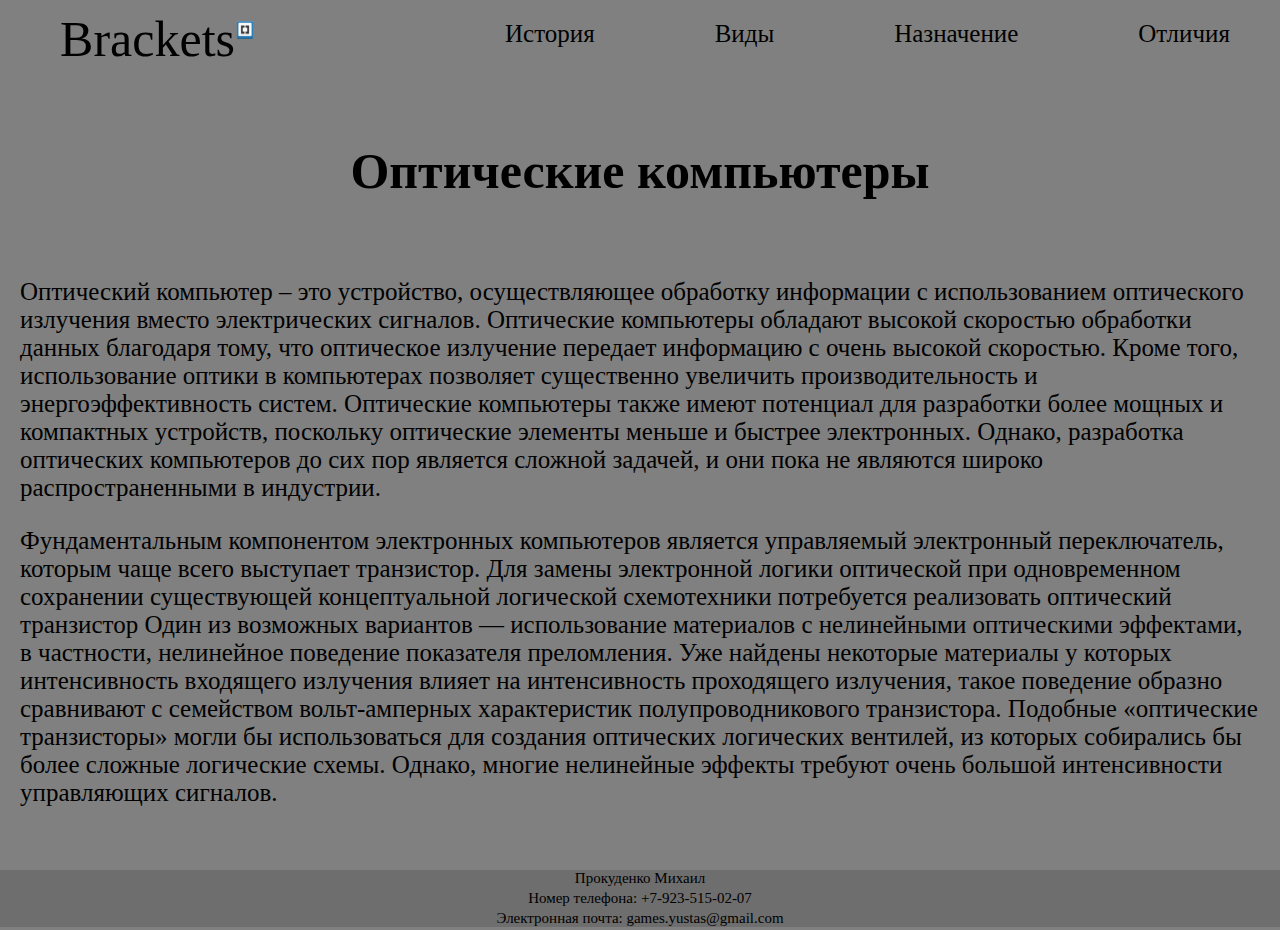
<file: index.html>
<!DOCTYPE html>
<html>
<head>
 <title>Оптические компьютеры</title>
 <link rel="stylesheet" href="./style.css">
</head>
<body>
 <div class="container">
  <p class="logo">Brackets</p>
  <img src="2.png" alt="хуй" class="hui">
  <div class="sidebar">
    <a class="aside" href="index1.html">История</a>
    <a class="aside" href="index2.html">Виды</a>
    <a class="aside" href="index3.html">Назначение</a>
    <a class="aside" href="index4.html">Отличия</a>
  </div>
   </div>
  <h1>Оптические компьютеры</h1>
  <div class="article">
   <div class="img-container">
   </div>
   <p style="color: rgb(0, 0, 0)">Оптический компьютер – это устройство, осуществляющее обработку информации с использованием оптического излучения вместо электрических сигналов. Оптические компьютеры обладают высокой скоростью обработки данных благодаря тому, что оптическое излучение передает информацию с очень высокой скоростью. Кроме того, использование оптики в компьютерах позволяет существенно увеличить производительность и энергоэффективность систем. Оптические компьютеры также имеют потенциал для разработки более мощных и компактных устройств, поскольку оптические элементы меньше и быстрее электронных. Однако, разработка оптических компьютеров до сих пор является сложной задачей, и они пока не являются широко распространенными в индустрии.</p>
   <p style="color: rgb(0, 0, 0)">Фундаментальным компонентом электронных компьютеров является управляемый электронный переключатель, которым чаще всего выступает транзистор. Для замены электронной логики оптической при одновременном сохранении существующей концептуальной логической схемотехники потребуется реализовать оптический транзистор Один из возможных вариантов — использование материалов с нелинейными оптическими эффектами, в частности, нелинейное поведение показателя преломления. Уже найдены некоторые материалы у которых интенсивность входящего излучения влияет на интенсивность проходящего излучения, такое поведение образно сравнивают с семейством вольт-амперных характеристик полупроводникового транзистора. Подобные «оптические транзисторы» могли бы использоваться для создания оптических логических вентилей, из которых собирались бы более сложные логические схемы. Однако, многие нелинейные эффекты требуют очень большой интенсивности управляющих сигналов.</p>
  </div>
 </div>
    </div>
      <aside>
      </aside>
<footer>
    <div class="future">
    <p class="future_text">Прокуденко Михаил</p>
    <P class="future_text">Номер телефона: +7-923-515-02-07</P>
    <P class="future_text">Электронная почта: games.yustas@gmail.com</P>
    </div>
  </footer>
</body>
</html>
</file>
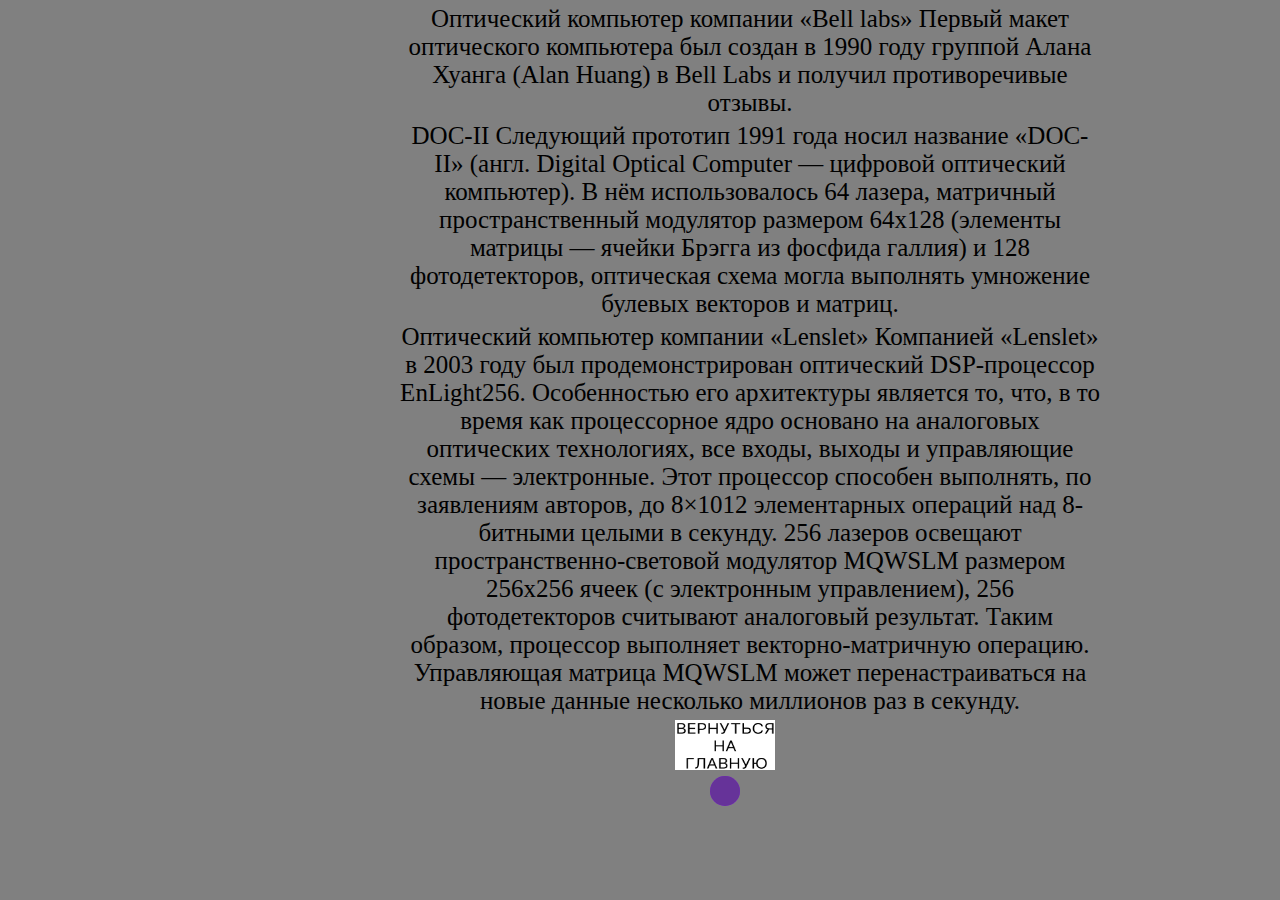
<file: index1.html>
<!DOCTYPE html>
<html lang="en">
<head>
    <meta charset="UTF-8">
    <meta name="viewport" content="width=device-width, initial-scale=1.0">
    <title>История</title>
    <link rel="stylesheet" href="style.css">
</head> 
<body>
    <div>
    <p class="p2">Оптический компьютер компании «Bell labs» Первый макет оптического компьютера был создан в 1990 году группой Алана Хуанга (Alan Huang) в Bell Labs и получил противоречивые отзывы.</p>    
    <p class="p2">DOC-II Следующий прототип 1991 года носил название «DOC-II» (англ. Digital Optical Computer — цифровой оптический компьютер). В нём использовалось 64 лазера, матричный пространственный модулятор размером 64х128 (элементы матрицы — ячейки Брэгга из фосфида галлия) и 128 фотодетекторов, оптическая схема могла выполнять умножение булевых векторов и матриц.</p>
    <p class="p2">Оптический компьютер компании «Lenslet»  Компанией «Lenslet» в 2003 году был продемонстрирован оптический DSP-процессор EnLight256. Особенностью его архитектуры является то, что, в то время как процессорное ядро основано на аналоговых оптических технологиях, все входы, выходы и управляющие схемы — электронные. Этот процессор способен выполнять, по заявлениям авторов, до 8×1012 элементарных операций над 8-битными целыми в секунду. 256 лазеров освещают пространственно-световой модулятор MQWSLM размером 256x256 ячеек (с электронным управлением), 256 фотодетекторов считывают аналоговый результат. Таким образом, процессор выполняет векторно-матричную операцию. Управляющая матрица MQWSLM может перенастраиваться на новые данные несколько миллионов раз в секунду.</p>
</div>
<a href="index.html"><img src="6.png" alt="." class="png7"></a>
<div class="pulser"></div>
</body>
</html>
</file>
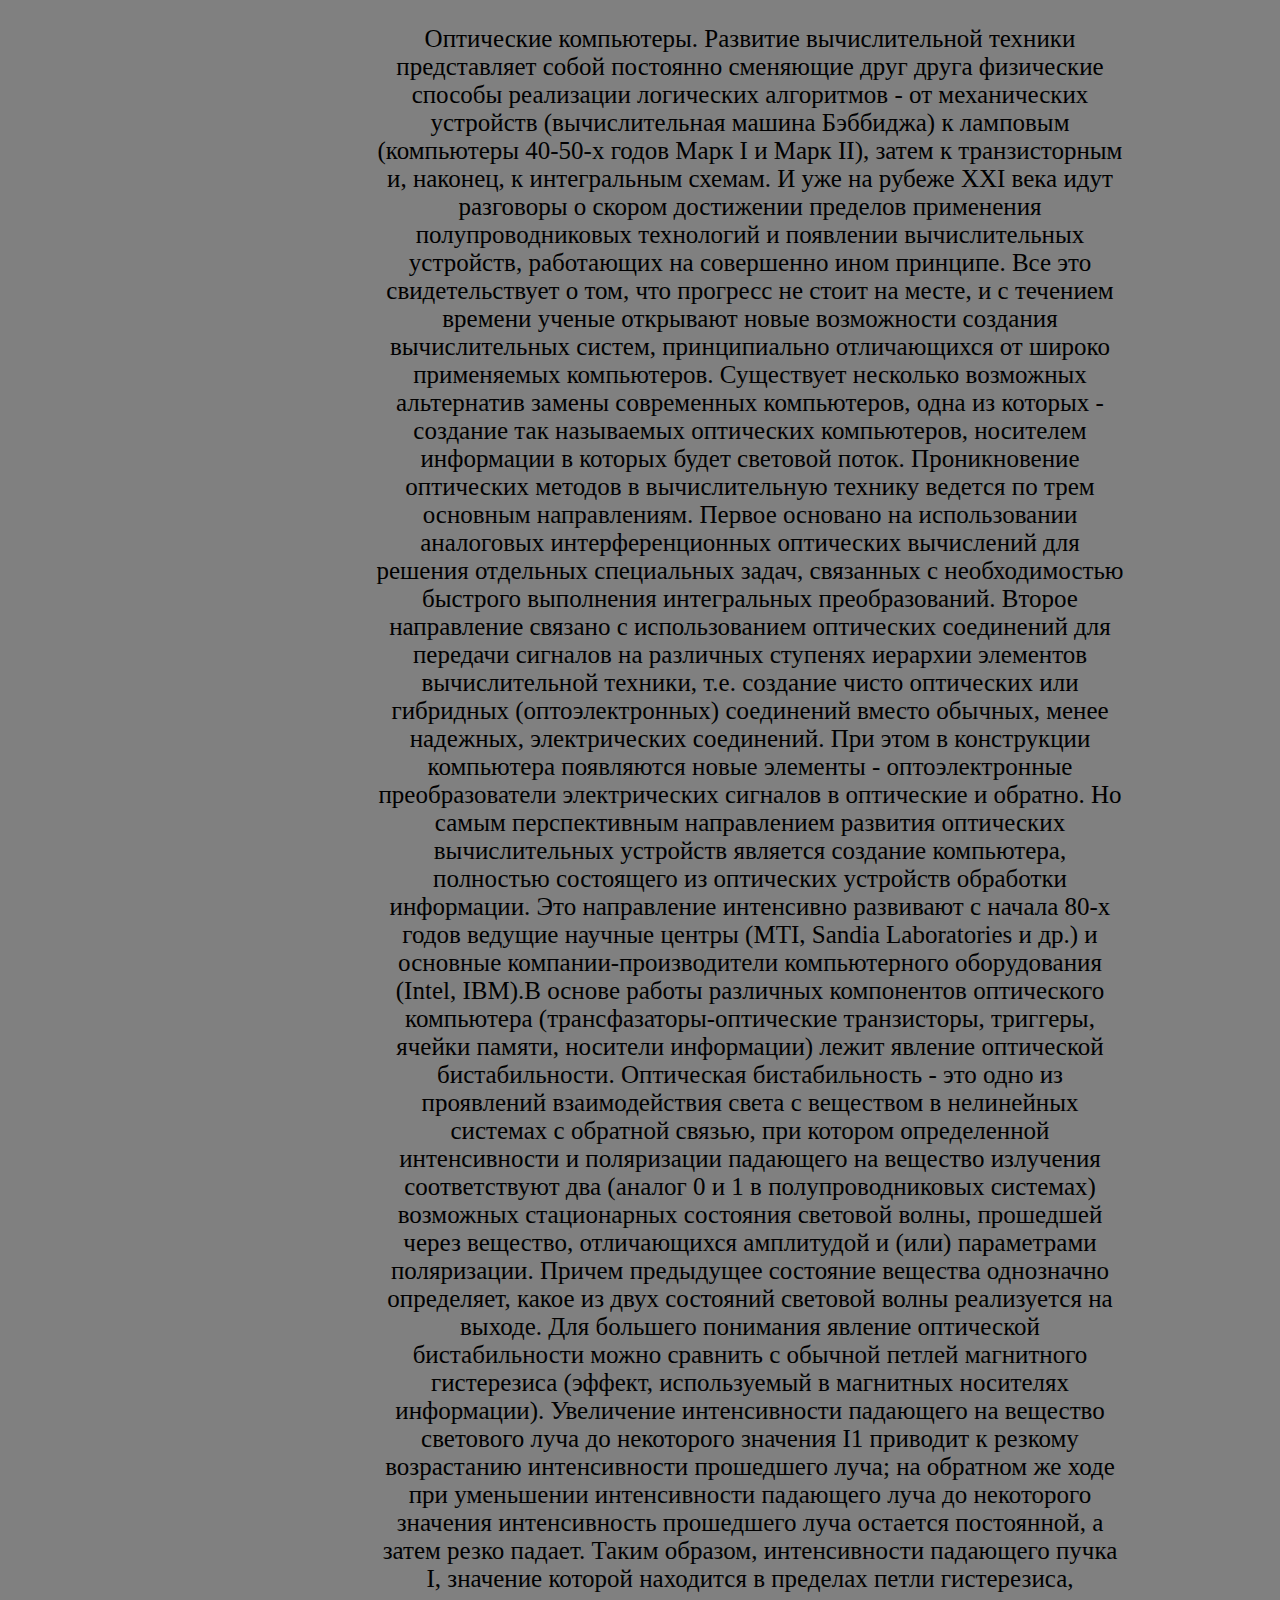
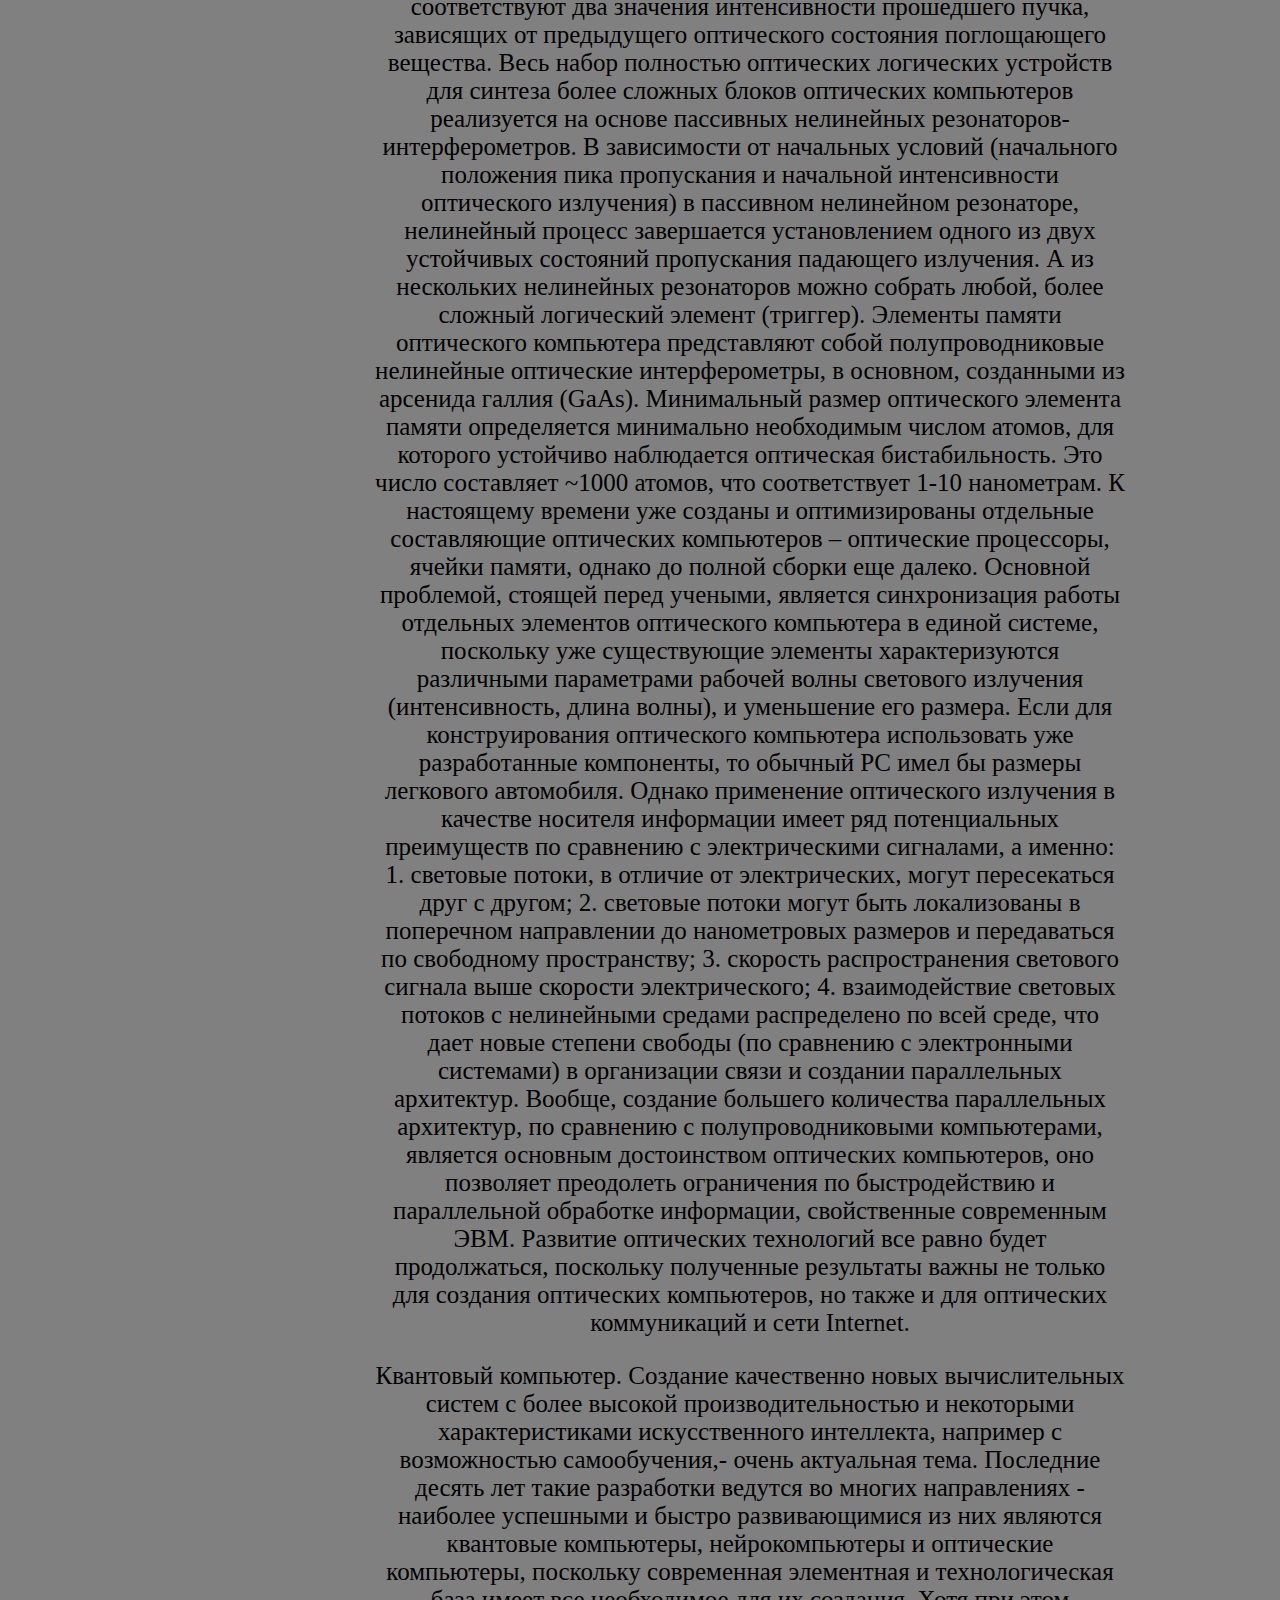
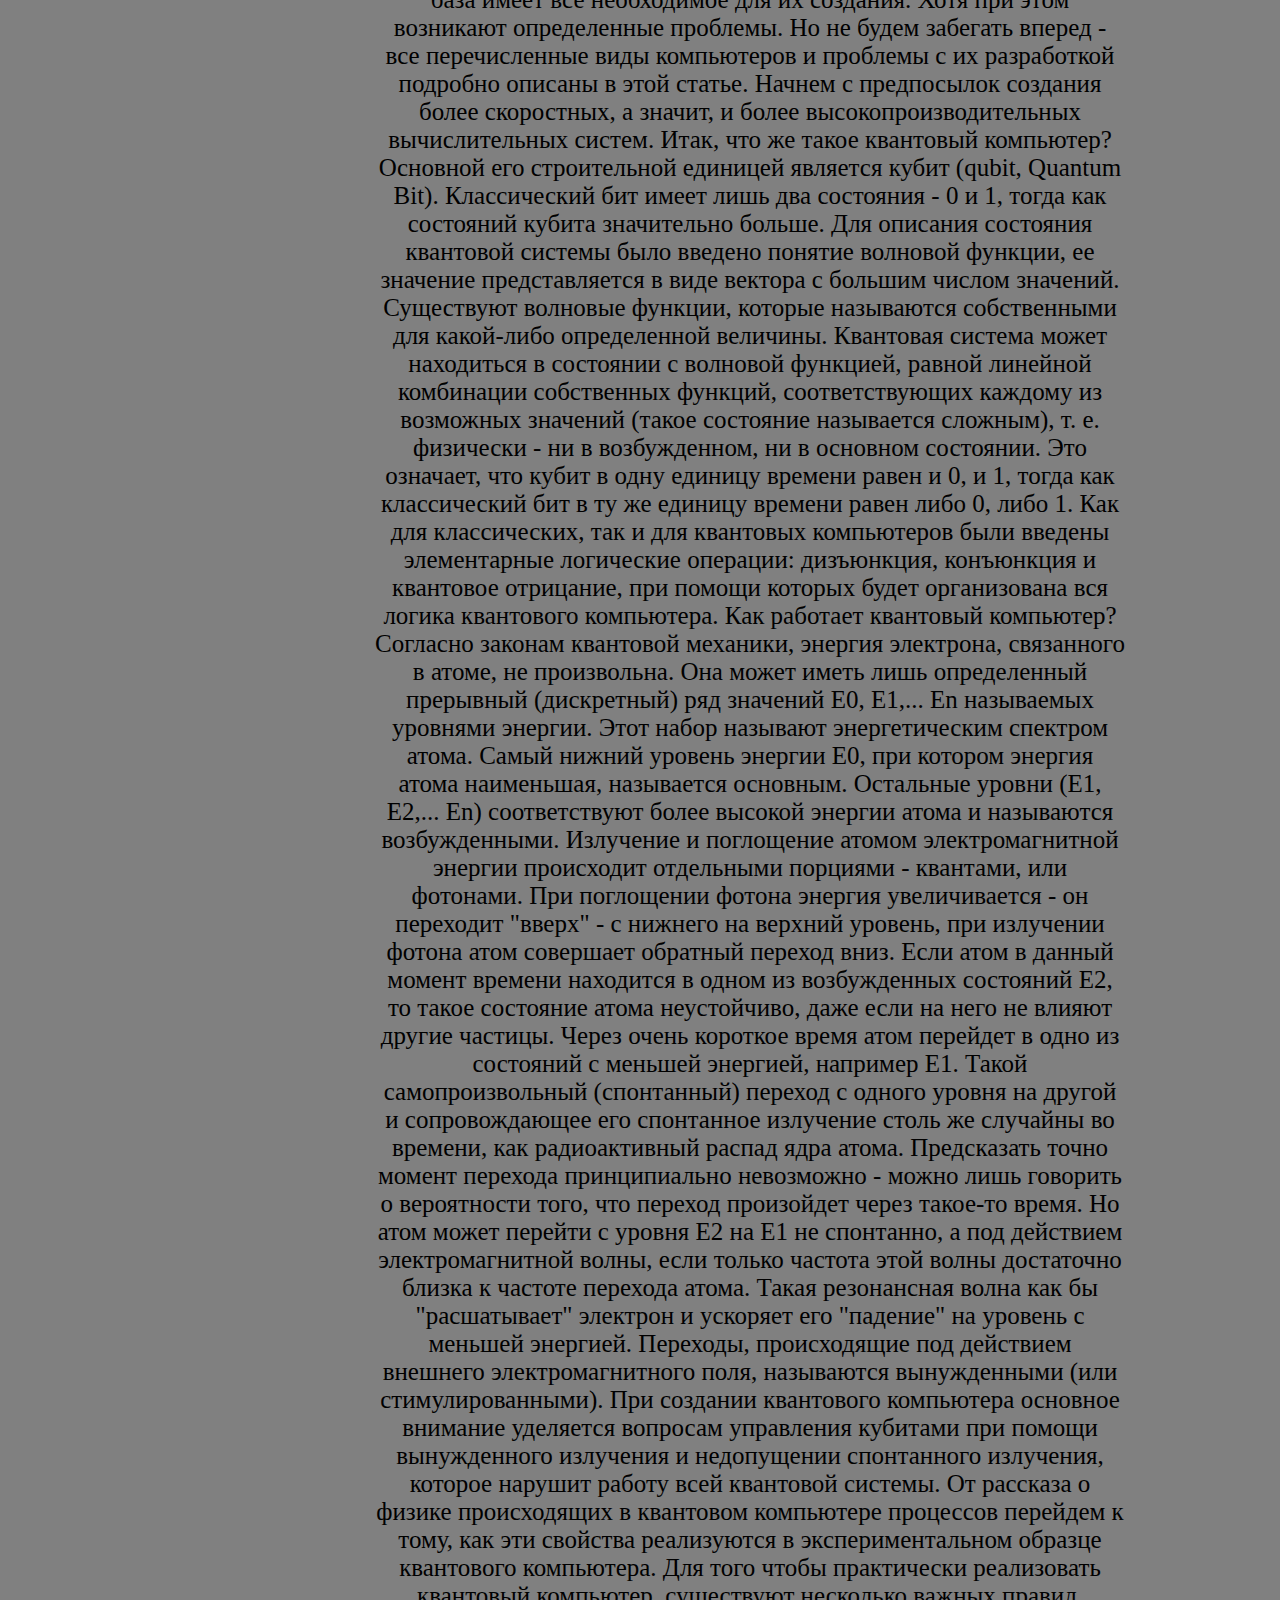
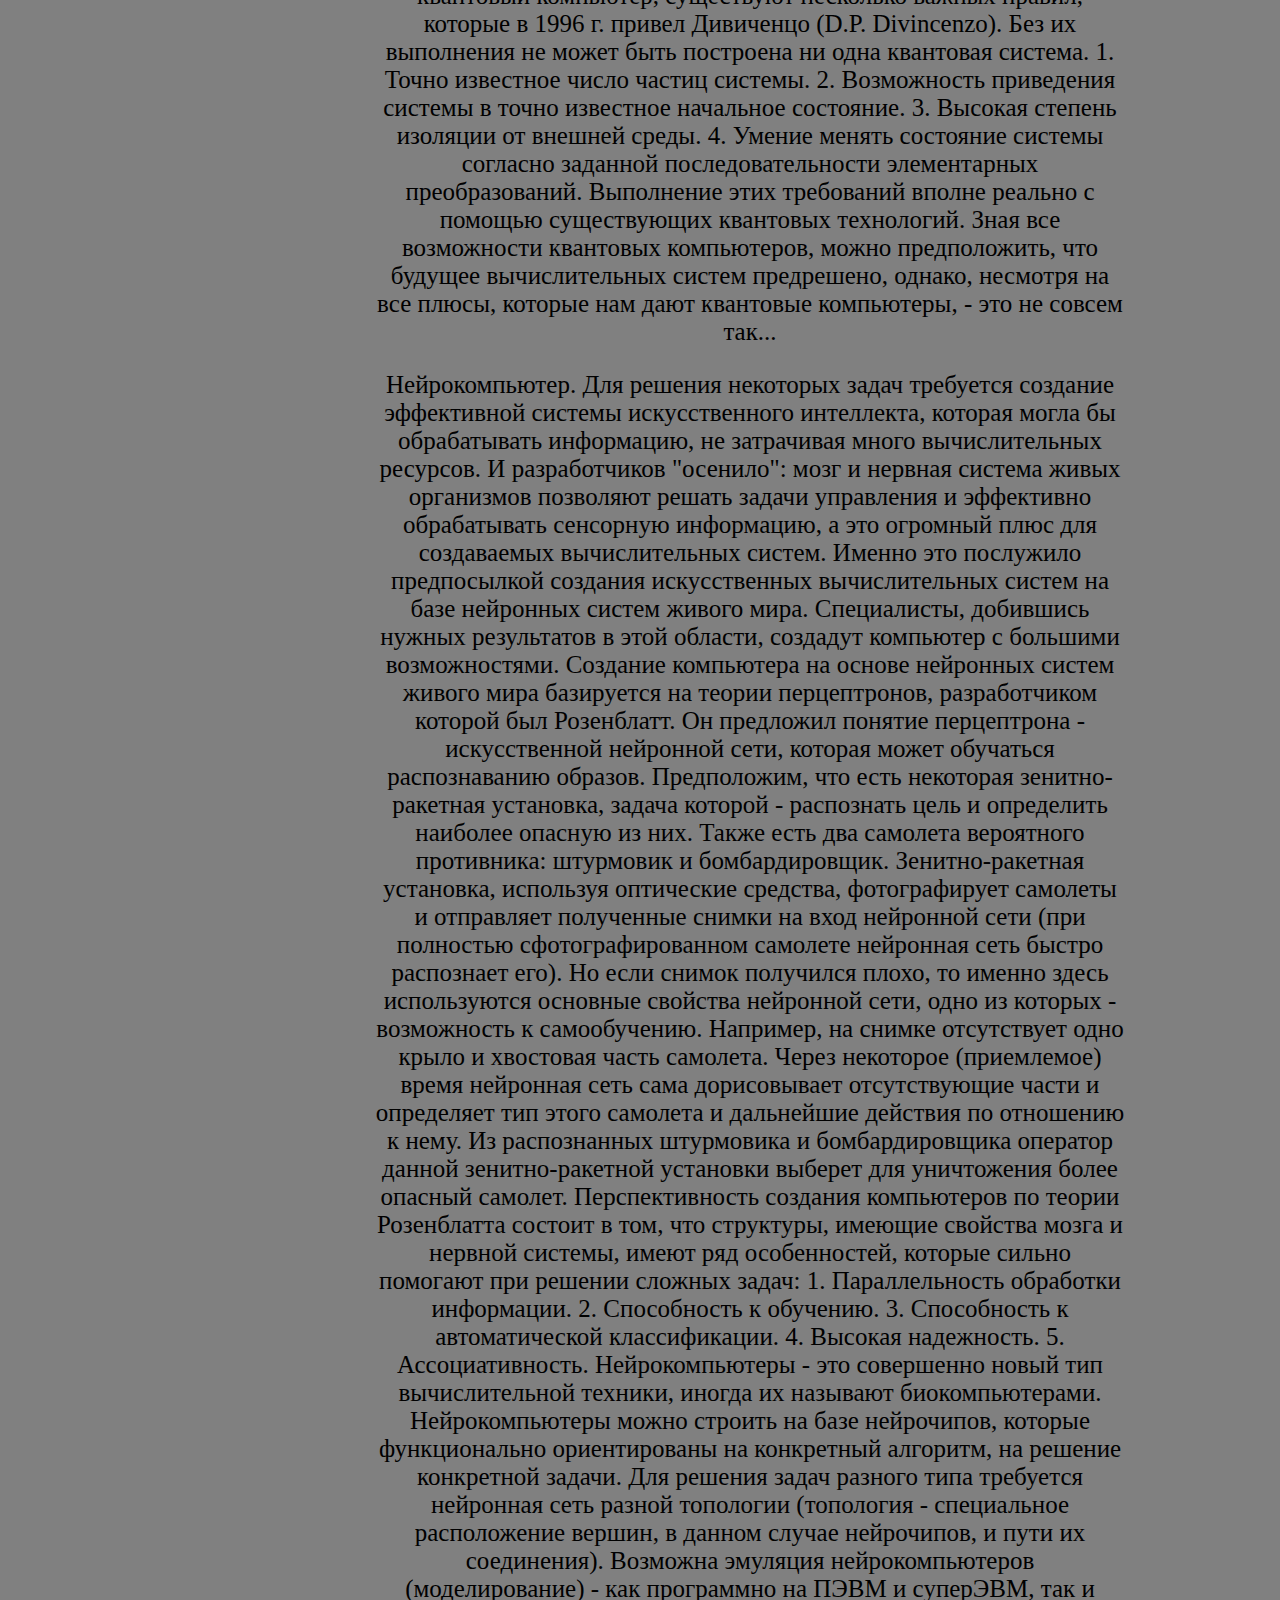
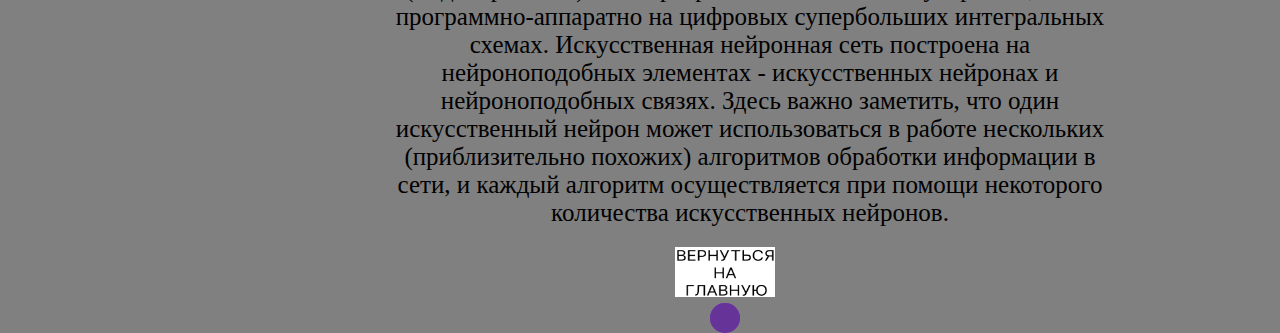
<file: index2.html>
<!DOCTYPE html>
<html lang="en">
<head>
    <meta charset="UTF-8">
    <meta name="viewport" content="width=device-width, initial-scale=1.0">
    <title>Виды</title>
    <link rel="stylesheet" href="style.css">
</head>
<body>
    <div>
<p class="p3">Оптические компьютеры. Развитие вычислительной техники представляет собой постоянно сменяющие друг друга физические способы реализации логических алгоритмов - от механических устройств (вычислительная машина Бэббиджа) к ламповым (компьютеры 40-50-х годов Марк I и Марк II), затем к транзисторным и, наконец, к интегральным схемам. И уже на рубеже XXI века идут разговоры о скором достижении пределов применения полупроводниковых технологий и появлении вычислительных устройств, работающих на совершенно ином принципе. Все это свидетельствует о том, что прогресс не стоит на месте, и с течением времени ученые открывают новые возможности создания вычислительных систем, принципиально отличающихся от широко применяемых компьютеров. Существует несколько возможных альтернатив замены современных компьютеров, одна из которых - создание так называемых оптических компьютеров, носителем информации в которых будет световой поток. Проникновение оптических методов в вычислительную технику ведется по трем основным направлениям. Первое основано на использовании аналоговых интерференционных оптических вычислений для решения отдельных специальных задач, связанных с необходимостью быстрого выполнения интегральных преобразований. Второе направление связано с использованием оптических соединений для передачи сигналов на различных ступенях иерархии элементов вычислительной техники, т.е. создание чисто оптических или гибридных (оптоэлектронных) соединений вместо обычных, менее надежных, электрических соединений. При этом в конструкции компьютера появляются новые элементы - оптоэлектронные преобразователи электрических сигналов в оптические и обратно. Но самым перспективным направлением развития оптических вычислительных устройств является создание компьютера, полностью состоящего из оптических устройств обработки информации. Это направление интенсивно развивают с начала 80-х годов ведущие научные центры (MTI, Sandia Laboratories и др.) и основные компании-производители компьютерного оборудования (Intel, IBM).В основе работы различных компонентов оптического компьютера (трансфазаторы-оптические транзисторы, триггеры, ячейки памяти, носители информации) лежит явление оптической бистабильности. Оптическая бистабильность - это одно из проявлений взаимодействия света с веществом в нелинейных системах с обратной связью, при котором определенной интенсивности и поляризации падающего на вещество излучения соответствуют два (аналог 0 и 1 в полупроводниковых системах) возможных стационарных состояния световой волны, прошедшей через вещество, отличающихся амплитудой и (или) параметрами поляризации. Причем предыдущее состояние вещества однозначно определяет, какое из двух состояний световой волны реализуется на выходе. Для большего понимания явление оптической бистабильности можно сравнить с обычной петлей магнитного гистерезиса (эффект, используемый в магнитных носителях информации). Увеличение интенсивности падающего на вещество светового луча до некоторого значения I1 приводит к резкому возрастанию интенсивности прошедшего луча; на обратном же ходе при уменьшении интенсивности падающего луча до некоторого значения интенсивность прошедшего луча остается постоянной, а затем резко падает. Таким образом, интенсивности падающего пучка I, значение которой находится в пределах петли гистерезиса, соответствуют два значения интенсивности прошедшего пучка, зависящих от предыдущего оптического состояния поглощающего вещества. Весь набор полностью оптических логических устройств для синтеза более сложных блоков оптических компьютеров реализуется на основе пассивных нелинейных резонаторов-интерферометров. В зависимости от начальных условий (начального положения пика пропускания и начальной интенсивности оптического излучения) в пассивном нелинейном резонаторе, нелинейный процесс завершается установлением одного из двух устойчивых состояний пропускания падающего излучения. А из нескольких нелинейных резонаторов можно собрать любой, более сложный логический элемент (триггер). Элементы памяти оптического компьютера представляют собой полупроводниковые нелинейные оптические интерферометры, в основном, созданными из арсенида галлия (GaAs). Минимальный размер оптического элемента памяти определяется минимально необходимым числом атомов, для которого устойчиво наблюдается оптическая бистабильность. Это число составляет ~1000 атомов, что соответствует 1-10 нанометрам. К настоящему времени уже созданы и оптимизированы отдельные составляющие оптических компьютеров – оптические процессоры, ячейки памяти, однако до полной сборки еще далеко. Основной проблемой, стоящей перед учеными, является синхронизация работы отдельных элементов оптического компьютера в единой системе, поскольку уже существующие элементы характеризуются различными параметрами рабочей волны светового излучения (интенсивность, длина волны), и уменьшение его размера. Если для конструирования оптического компьютера использовать уже разработанные компоненты, то обычный PC имел бы размеры легкового автомобиля. Однако применение оптического излучения в качестве носителя информации имеет ряд потенциальных преимуществ по сравнению с электрическими сигналами, а именно: 1. световые потоки, в отличие от электрических, могут пересекаться друг с другом; 2. световые потоки могут быть локализованы в поперечном направлении до нанометровых размеров и передаваться по свободному пространству; 3. скорость распространения светового сигнала выше скорости электрического; 4. взаимодействие световых потоков с нелинейными средами распределено по всей среде, что дает новые степени свободы (по сравнению с электронными системами) в организации связи и создании параллельных архитектур. Вообще, создание большего количества параллельных архитектур, по сравнению с полупроводниковыми компьютерами, является основным достоинством оптических компьютеров, оно позволяет преодолеть ограничения по быстродействию и параллельной обработке информации, свойственные современным ЭВМ. Развитие оптических технологий все равно будет продолжаться, поскольку полученные результаты важны не только для создания оптических компьютеров, но также и для оптических коммуникаций и сети Internet.</p>    
<p class="p3">Квантовый компьютер. Создание качественно новых вычислительных систем с более высокой производительностью и некоторыми характеристиками искусственного интеллекта, например с возможностью самообучения,- очень актуальная тема. Последние десять лет такие разработки ведутся во многих направлениях - наиболее успешными и быстро развивающимися из них являются квантовые компьютеры, нейрокомпьютеры и оптические компьютеры, поскольку современная элементная и технологическая база имеет все необходимое для их создания. Хотя при этом возникают определенные проблемы. Но не будем забегать вперед - все перечисленные виды компьютеров и проблемы с их разработкой подробно описаны в этой статье. Начнем с предпосылок создания более скоростных, а значит, и более высокопроизводительных вычислительных систем. Итак, что же такое квантовый компьютер? Основной его строительной единицей является кубит (qubit, Quantum Bit). Классический бит имеет лишь два состояния - 0 и 1, тогда как состояний кубита значительно больше. Для описания состояния квантовой системы было введено понятие волновой функции, ее значение представляется в виде вектора с большим числом значений. Существуют волновые функции, которые называются собственными для какой-либо определенной величины. Квантовая система может находиться в состоянии с волновой функцией, равной линейной комбинации собственных функций, соответствующих каждому из возможных значений (такое состояние называется сложным), т. е. физически - ни в возбужденном, ни в основном состоянии. Это означает, что кубит в одну единицу времени равен и 0, и 1, тогда как классический бит в ту же единицу времени равен либо 0, либо 1. Как для классических, так и для квантовых компьютеров были введены элементарные логические операции: дизъюнкция, конъюнкция и квантовое отрицание, при помощи которых будет организована вся логика квантового компьютера. Как работает квантовый компьютер? Согласно законам квантовой механики, энергия электрона, связанного в атоме, не произвольна. Она может иметь лишь определенный прерывный (дискретный) ряд значений Е0, Е1,... Еn называемых уровнями энергии. Этот набор называют энергетическим спектром атома. Самый нижний уровень энергии Е0, при котором энергия атома наименьшая, называется основным. Остальные уровни (Е1, Е2,... Еn) соответствуют более высокой энергии атома и называются возбужденными. Излучение и поглощение атомом электромагнитной энергии происходит отдельными порциями - квантами, или фотонами. При поглощении фотона энергия увеличивается - он переходит "вверх" - с нижнего на верхний уровень, при излучении фотона атом совершает обратный переход вниз. Если атом в данный момент времени находится в одном из возбужденных состояний Е2, то такое состояние атома неустойчиво, даже если на него не влияют другие частицы. Через очень короткое время атом перейдет в одно из состояний с меньшей энергией, например Е1. Такой самопроизвольный (спонтанный) переход с одного уровня на другой и сопровождающее его спонтанное излучение столь же случайны во времени, как радиоактивный распад ядра атома. Предсказать точно момент перехода принципиально невозможно - можно лишь говорить о вероятности того, что переход произойдет через такое-то время. Но атом может перейти с уровня Е2 на Е1 не спонтанно, а под действием электромагнитной волны, если только частота этой волны достаточно близка к частоте перехода атома. Такая резонансная волна как бы "расшатывает" электрон и ускоряет его "падение" на уровень с меньшей энергией. Переходы, происходящие под действием внешнего электромагнитного поля, называются вынужденными (или стимулированными). При создании квантового компьютера основное внимание уделяется вопросам управления кубитами при помощи вынужденного излучения и недопущении спонтанного излучения, которое нарушит работу всей квантовой системы. От рассказа о физике происходящих в квантовом компьютере процессов перейдем к тому, как эти свойства реализуются в экспериментальном образце квантового компьютера. Для того чтобы практически реализовать квантовый компьютер, существуют несколько важных правил, которые в 1996 г. привел Дивиченцо (D.P. Divincenzo). Без их выполнения не может быть построена ни одна квантовая система. 1. Точно известное число частиц системы. 2. Возможность приведения системы в точно известное начальное состояние. 3. Высокая степень изоляции от внешней среды. 4. Умение менять состояние системы согласно заданной последовательности элементарных преобразований. Выполнение этих требований вполне реально с помощью существующих квантовых технологий. Зная все возможности квантовых компьютеров, можно предположить, что будущее вычислительных систем предрешено, однако, несмотря на все плюсы, которые нам дают квантовые компьютеры, - это не совсем так...</p>
<p class="p3">Нейрокомпьютер. Для решения некоторых задач требуется создание эффективной системы искусственного интеллекта, которая могла бы обрабатывать информацию, не затрачивая много вычислительных ресурсов. И разработчиков "осенило": мозг и нервная система живых организмов позволяют решать задачи управления и эффективно обрабатывать сенсорную информацию, а это огромный плюс для создаваемых вычислительных систем. Именно это послужило предпосылкой создания искусственных вычислительных систем на базе нейронных систем живого мира. Специалисты, добившись нужных результатов в этой области, создадут компьютер с большими возможностями. Создание компьютера на основе нейронных систем живого мира базируется на теории перцептронов, разработчиком которой был Розенблатт. Он предложил понятие перцептрона - искусственной нейронной сети, которая может обучаться распознаванию образов. Предположим, что есть некоторая зенитно-ракетная установка, задача которой - распознать цель и определить наиболее опасную из них. Также есть два самолета вероятного противника: штурмовик и бомбардировщик. Зенитно-ракетная установка, используя оптические средства, фотографирует самолеты и отправляет полученные снимки на вход нейронной сети (при полностью сфотографированном самолете нейронная сеть быстро распознает его). Но если снимок получился плохо, то именно здесь используются основные свойства нейронной сети, одно из которых - возможность к самообучению. Например, на снимке отсутствует одно крыло и хвостовая часть самолета. Через некоторое (приемлемое) время нейронная сеть сама дорисовывает отсутствующие части и определяет тип этого самолета и дальнейшие действия по отношению к нему. Из распознанных штурмовика и бомбардировщика оператор данной зенитно-ракетной установки выберет для уничтожения более опасный самолет. Перспективность создания компьютеров по теории Розенблатта состоит в том, что структуры, имеющие свойства мозга и нервной системы, имеют ряд особенностей, которые сильно помогают при решении сложных задач: 
    1. Параллельность обработки информации. 
    2. Способность к обучению. 
    3. Способность к автоматической классификации. 
    4. Высокая надежность. 
    5. Ассоциативность.
     Нейрокомпьютеры - это совершенно новый тип вычислительной техники, иногда их называют биокомпьютерами. Нейрокомпьютеры можно строить на базе нейрочипов, которые функционально ориентированы на конкретный алгоритм, на решение конкретной задачи. Для решения задач разного типа требуется нейронная сеть разной топологии (топология - специальное расположение вершин, в данном случае нейрочипов, и пути их соединения). Возможна эмуляция нейрокомпьютеров (моделирование) - как программно на ПЭВМ и суперЭВМ, так и программно-аппаратно на цифровых супербольших интегральных схемах. Искусственная нейронная сеть построена на нейроноподобных элементах - искусственных нейронах и нейроноподобных связях. Здесь важно заметить, что один искусственный нейрон может использоваться в работе нескольких (приблизительно похожих) алгоритмов обработки информации в сети, и каждый алгоритм осуществляется при помощи некоторого количества искусственных нейронов.</p>
    </div>
    <a href="index.html"><img src="6.png" alt="." class="png7"></a>
    <div class="pulser"></div>
</body>
</html>
</file>
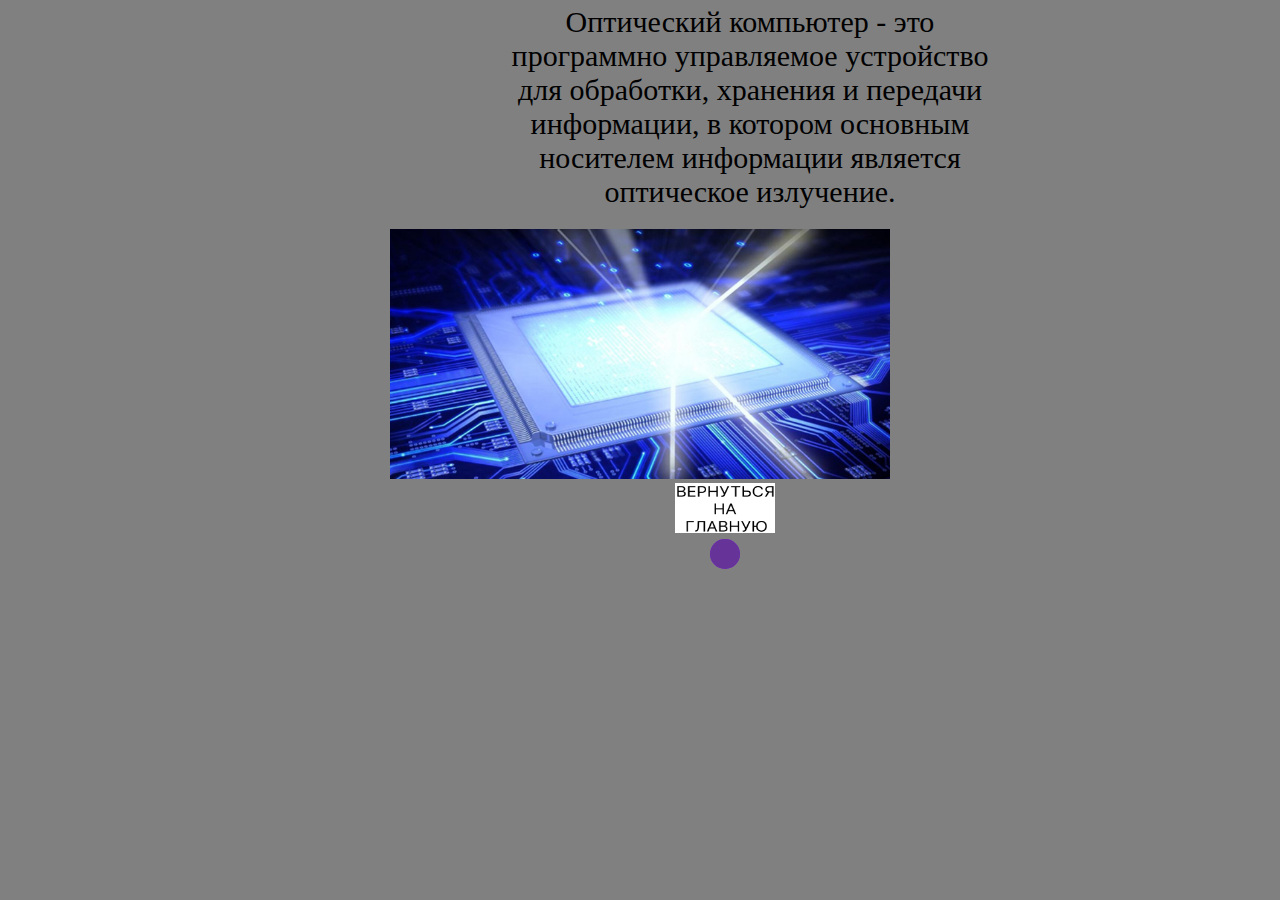
<file: index3.html>
<!DOCTYPE html>
<html lang="en">
<head>
    <meta charset="UTF-8">
    <meta name="viewport" content="width=device-width, initial-scale=1.0">
    <title>Назначение</title>
    <link rel="stylesheet" href="style.css">
</head>
<body>
    <div class="biba">
 <p class="p4">Оптический компьютер - это программно управляемое устройство для обработки, хранения и передачи информации, в котором основным носителем информации является оптическое излучение.</p>   
 <img src="4.png" alt="boba" class="png2">
    </div>
    <a href="index.html"><img src="6.png" alt="." class="png7"></a>
    <div class="pulser"></div>
</body>

</html>
</file>
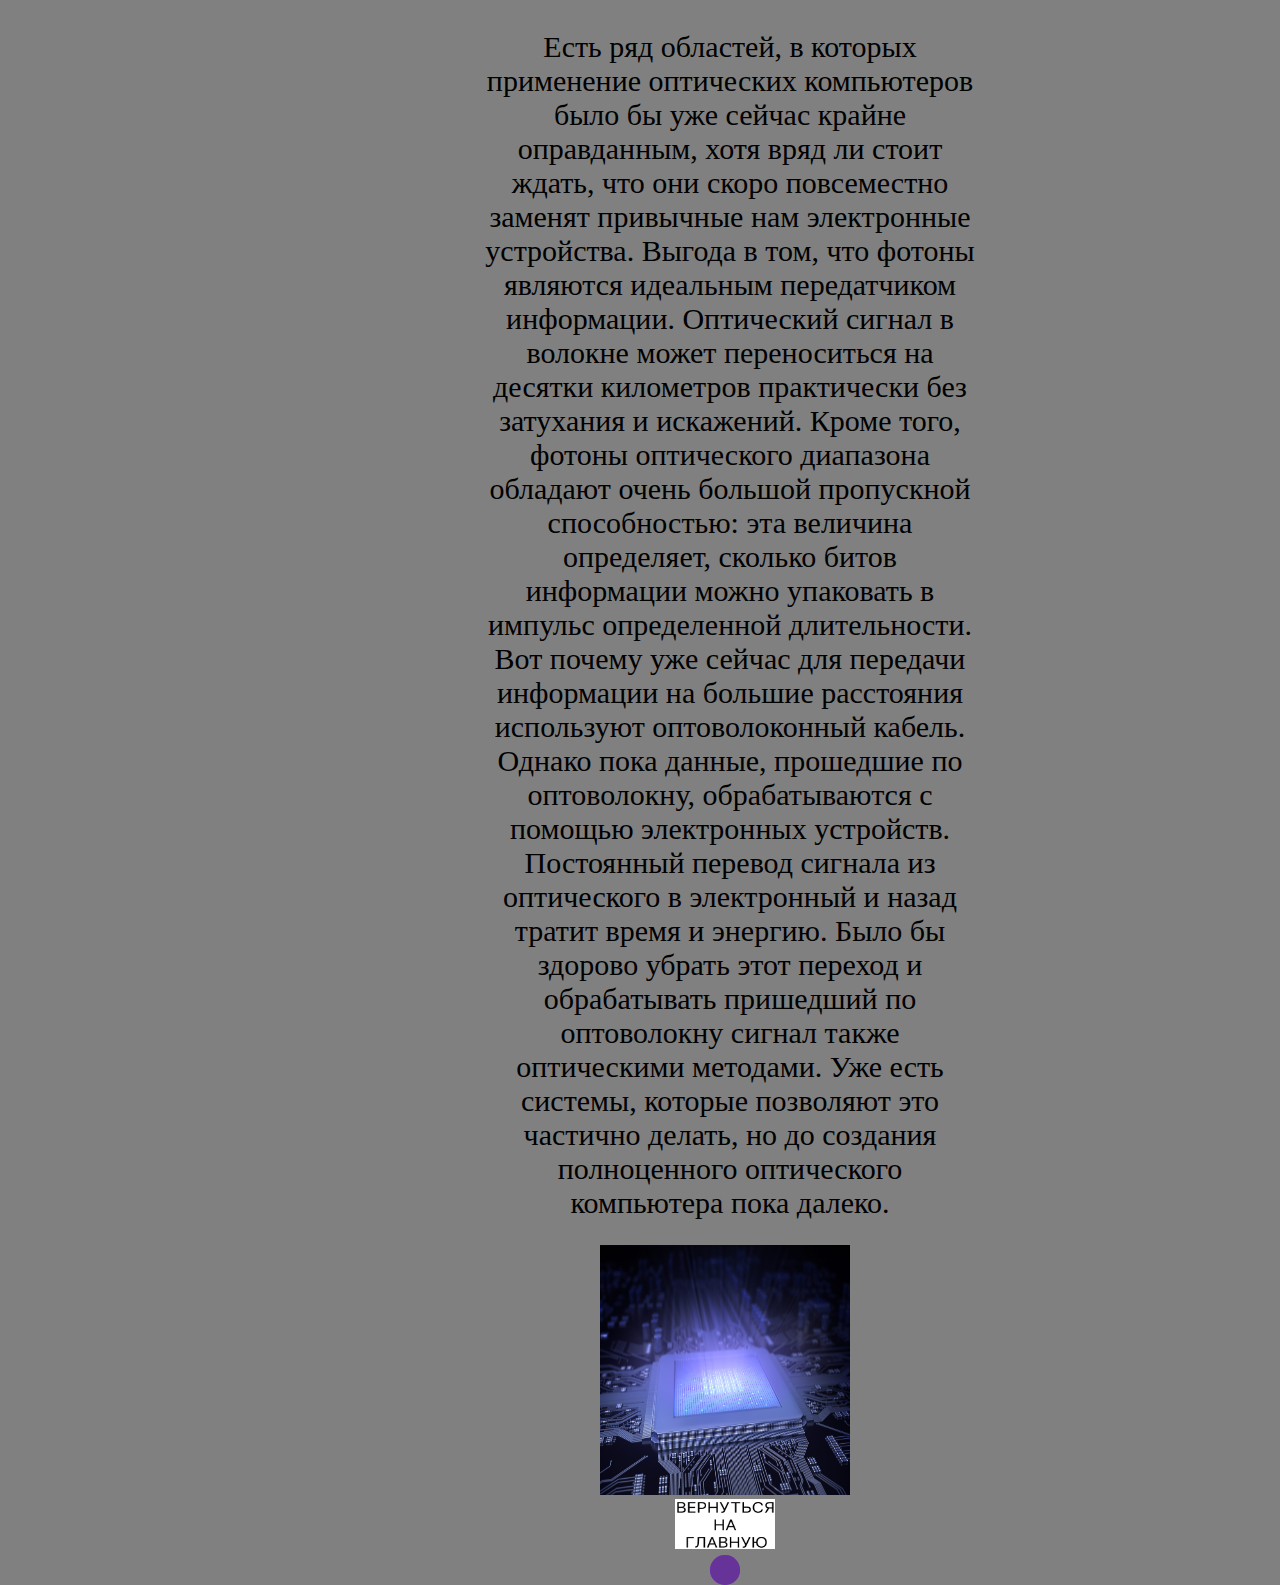
<file: index4.html>
<!DOCTYPE html>
<html lang="en">
<head>
    <meta charset="UTF-8">
    <meta name="viewport" content="width=device-width, initial-scale=1.0">  
    <title>Отличия</title>
    <link rel="stylesheet" href="style.css">
</head>
<body>
    <div>
    <p class="png5">Есть ряд областей, в которых применение оптических компьютеров было бы уже сейчас крайне оправданным, хотя вряд ли стоит ждать, что они скоро повсеместно заменят привычные нам электронные устройства. Выгода в том, что фотоны являются идеальным передатчиком информации. Оптический сигнал в волокне может переноситься на десятки километров практически без затухания и искажений. Кроме того, фотоны оптического диапазона обладают очень большой пропускной способностью: эта величина определяет, сколько битов информации можно упаковать в импульс определенной длительности. Вот почему уже сейчас для передачи информации на большие расстояния используют оптоволоконный кабель. Однако пока данные, прошедшие по оптоволокну, обрабатываются с помощью электронных устройств. Постоянный перевод сигнала из оптического в электронный и назад тратит время и энергию. Было бы здорово убрать этот переход и обрабатывать пришедший по оптоволокну сигнал также оптическими методами. Уже есть системы, которые позволяют это частично делать, но до создания полноценного оптического компьютера пока далеко.</p>
    <img src="5.png" alt="ogurec" class="png6">
    </div>
    <a href="index.html"><img src="6.png" alt="." class="png7"></a>
    <div class="pulser"></div>
</body>
</html>
</file>
<file: style.css>
.media screen and (max-width: 736px) {
    .body {
    font-family: Arial, sans-serif;
    margin: 0;
    padding: 0;
    background-color: gray;
   }
}
   .container {
    max-width: 1500px;
    margin: 0 auto;
    padding: 20px;
    display: flex;
    background-color: gray;
   }
   .logo {
    display: block;
    margin-left: 10px;
    font-size: 50px;
    margin-top: -10px;
   }
   
   h1 {
    text-align: center;
    color: #000000;
    font-size: 50px;
    background-color: gray;
   }
   
   p {
    margin-bottom: 20px;
    font-size: 25px;
   }
   
   .article {
    border-radius: 50px;
    padding: 20px;
    margin-bottom: 20px;
    background-color: gray;
   }
   
   .img-container {
    text-align: center;
    margin-bottom: 2px;
    background-color: gray;
   }
   
   .img-container img {
    max-width: 100%;
    height: auto;
    background-color: gray;
   }


   body { margin: 0; }
   #sidebar, #content { position: absolute; } 
   #sidebar, #content { overflow: auto; padding: 10px; }
   #header {
    height: 85px; /* Высота слоя */
    border-bottom: 2px solid #ffffff;
    background-color: gray;
   }
   #header h1 { padding: 20px; margin: 0; }
   #sidebar { 
    width: 136px; border-right: 1px;
    top: 119px; /* Расстояние от верхнего края */ 
    bottom: 50px; /* Расстояние снизу  */
    background-color: gray;
   }
   #content {
    top: 85px; /* Расстояние от верхнего края */
    left: 170px; /* Расстояние от левого края */ 
    bottom: 0; right: 0;
    background-color: gray;
   }

   .sidebar{ 
    list-style-type: none; 
    display: flex; 
    margin: 0;
    column-gap: 120px; 
    font-weight: 700px; 
    font-size: 25px; 
    margin-top: 0;
    margin-left: 250px;
    text-decoration: none;
    color: black;
    background-color: gray;
    }

    .aside {
    text-decoration: none;
    color: black;
    transition: all 0.2s ease;
    background-color: gray;
    }

    .aside:hover {
        color: mediumblue;
        background-color: gray;
    }  

    .future {
        background-color: rgb(110, 110, 110);
        display: block;
    }

    .future_text {
        font-size: 15px;
        text-align: center;
        margin: 3px;
    }

    .hui {
        width: 20px;
        height: 20px;
        margin: 0;
        background-color: gray;
    }
   
    .p2 {
        font-size: 25px;
        text-align: center;
        width: 700px;
        margin: 5px;
        margin-left: 400px;
    }

    .png1 {
        width: 250px;
        height: 250px;
    }

    .p3 {
        font-size: 25px;
        text-align: center;
        width: 750px;
        margin-left: 375px;
    }

    .png2 {
        width:500px;
        height: 250px;
    }

    .p4 {
        font-size: 30px;
        text-align: center;
        width: 500px;
        margin-top: 5px;
        margin-left: 500px;
    }

    .png5 {
        font-size: 30px;
        text-align: center;
        width: 500px;
        margin-left: 480px;
    }

    .png6 {
        width: 250px;
        height: 250px;
        margin-left: 600px;
        margin-top: 5px;
    }

.png7 {
    width: 100px;
    height: 50px;
    margin-left: 675px;
}

.pulser {
    width: 30px;
    height: 30px;
    background: rebeccapurple;
    border-radius: 50%;
    position: relative;
    margin-left:710px;
    margin-top: 2px;
  }
  
  .pulser::after {
    animation: pulse 1000ms cubic-bezier(0.9, 0.7, 0.5, 0.9) infinite;
  }
  
  .keyframes pulse {
    0% {
      opacity: 0;
    }
    50% {
      transform: scale(1.4);
      opacity: 0.4;
    }
  }
  
  .pulser::after {
    content: '';
    position: absolute;
    width: 100%;
    height: 100%;
    top: 0;
    left: 0;
    background: blueviolet;
    border-radius: 50%;
    z-index: -1;
  }
  
  /* Decorative styles */
  body {
    display: grid;
    background-color: gray;
  }
   
  .biba {
    display: block;
    margin: 0;
    text-align: center;
    }
</file>
